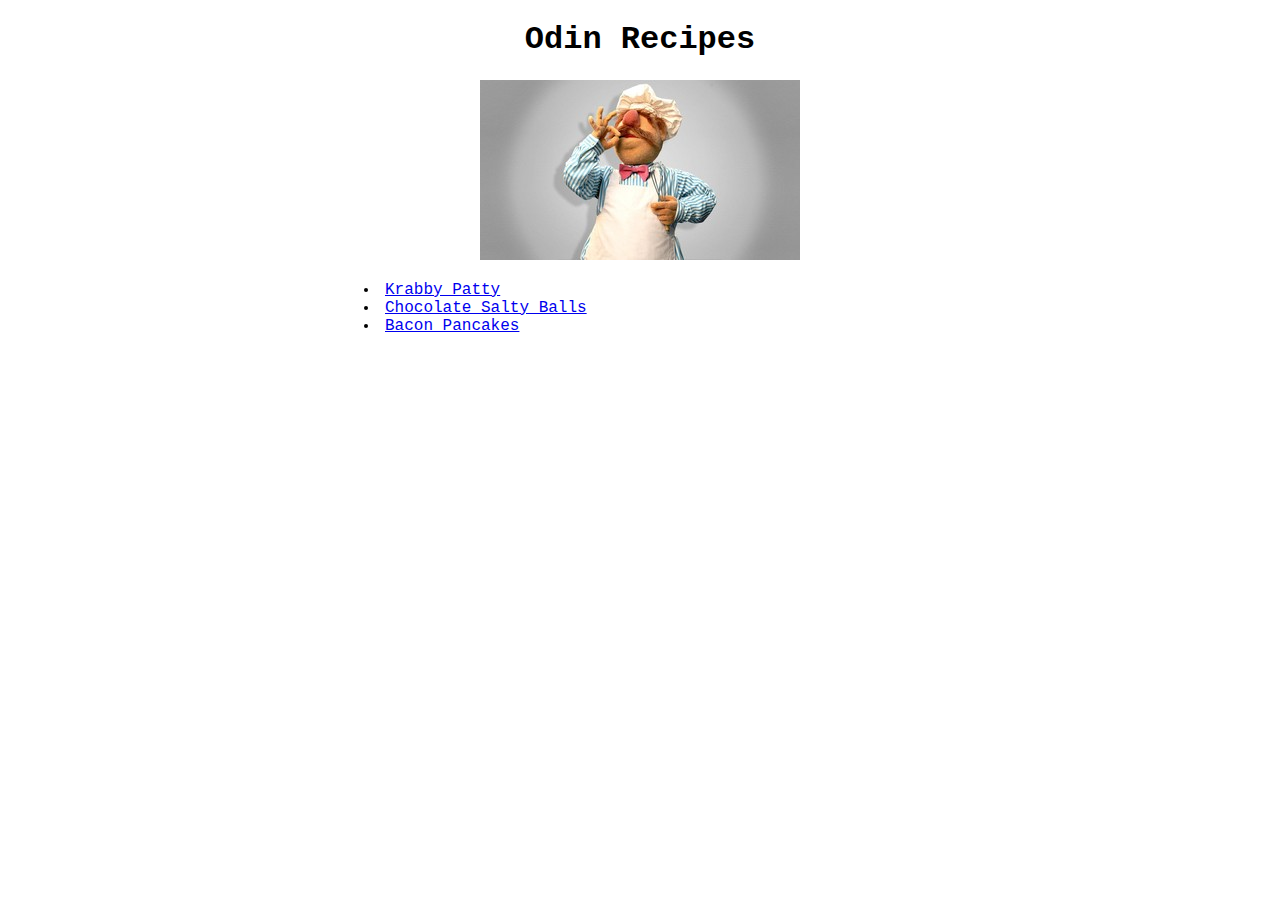
<file: index.html>
<!DOCTYPE html>
<html lang="en">
<head>
    <meta charset="UTF-8">
    <meta http-equiv="X-UA-Compatible" content="IE=edge">
    <meta name="viewport" content="width=device-width, initial-scale=1.0">
    <link rel="stylesheet" href="stylesheets/styles.css">
    <title>Odin Recipes</title>
</head>
<body>
    <h1>Odin Recipes</h1>
    <img src="img/swedishchef.jpg" alt="The Swedish Chef">
    <div class=lists>
        <ul>
            <li><a href="recipes/krabbypatty.html">Krabby Patty</a></li>
            <li><a href="recipes/chocolatesaltyballs.html">Chocolate Salty Balls</a></li>
            <li><a href="recipes/baconpancakes.html">Bacon Pancakes</a></li>
        </ul>
    </div>
    </body>
</html>
</file>
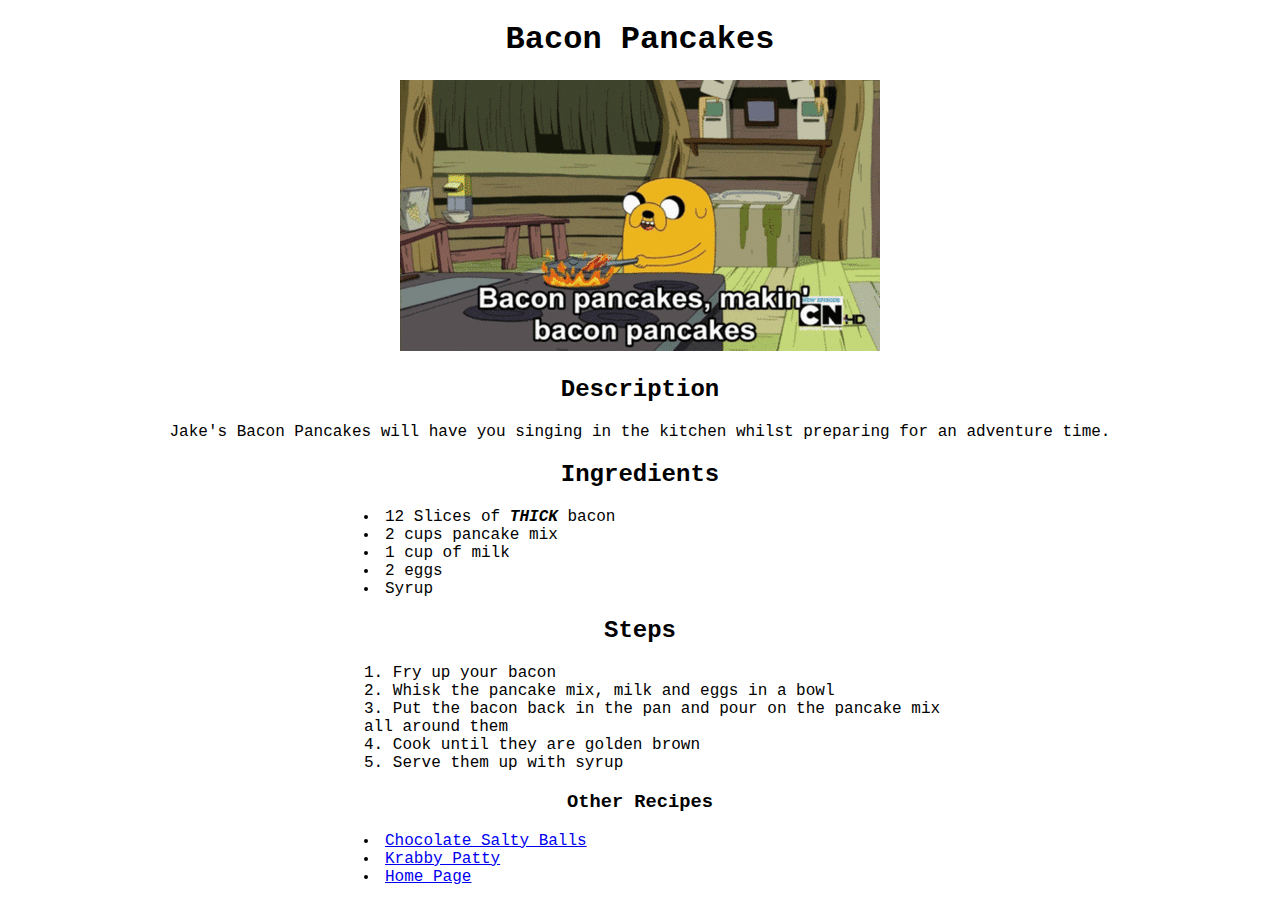
<file: recipes/baconpancakes.html>
<!DOCTYPE html>
<html lang="en">
<head>
    <meta charset="UTF-8">
    <meta http-equiv="X-UA-Compatible" content="IE=edge">
    <meta name="viewport" content="width=device-width, initial-scale=1.0">
    <link rel="stylesheet" href="../stylesheets/styles.css">
    <title>Bacon Pancakes</title>
</head>
<body>
    <h1>Bacon Pancakes</h1>
    <img src="../img/baconpancakes.gif" alt="Bacon pancakes, makin'bacon pancakes">
    <h2>Description</h2>
    <p>Jake's Bacon Pancakes will have you singing in the kitchen whilst preparing for an adventure time.</p>
    <h2>Ingredients</h2>
    <div class="lists">
        <ul>
            <li>12 Slices of <strong><em>THICK</em></strong> bacon</li>
            <li>2 cups pancake mix</li>
            <li>1 cup of milk</li>
            <li>2 eggs</li>
            <li>Syrup</li>
        </ul>
    </div>
    <h2>Steps</h2>
    <div class="lists">
        <ol>
            <li>Fry up your bacon</li>
            <li>Whisk the pancake mix, milk and eggs in a bowl</li>
            <li>Put the bacon back in the pan and pour on the pancake mix all around them</li>
            <li>Cook until they are golden brown</li>
            <li>Serve them up with syrup</li>
        </ol>
    </div>
    <h3>Other Recipes</h3>
    <div class="lists">
        <ul>
            <li><a href="chocolatesaltyballs.html">Chocolate Salty Balls</a></li>
            <li><a href="krabbypatty.html">Krabby Patty</a></li>
            <li><a href="../index.html">Home Page</a></li>
        </ul>
    </div>
</body>
</html>
</file>
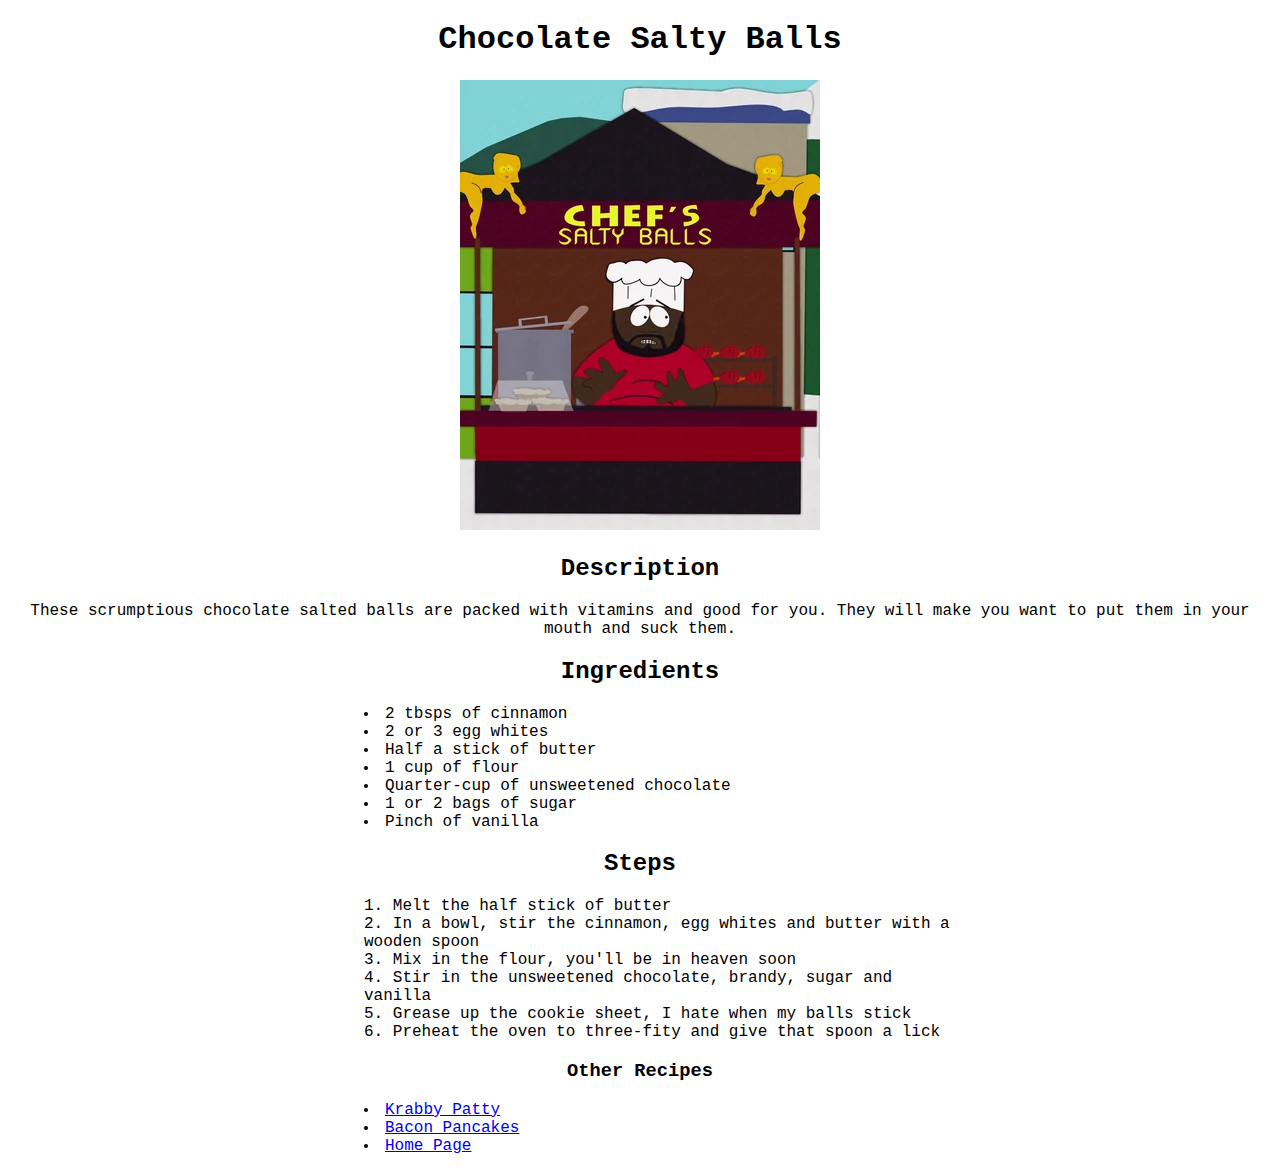
<file: recipes/chocolatesaltyballs.html>
<!DOCTYPE html>
<html lang="en">
<head>
    <meta charset="UTF-8">
    <meta http-equiv="X-UA-Compatible" content="IE=edge">
    <meta name="viewport" content="width=device-width, initial-scale=1.0">
    <link rel="stylesheet" href="../stylesheets/styles.css">
    <title>Chocolate Salty Balls</title>
</head>
<body>
    <h1>Chocolate Salty Balls</h1>
    <img src="../img/chocolateballs.png" alt="Chef's Chocolate Salty Balls">
    <h2>Description</h2>
    <p>These scrumptious chocolate salted balls are packed with vitamins and good for you. They will make you want to put them in your mouth and suck them.</p>
    <h2>Ingredients</h2>
    <div class="lists">
        <ul>
            <li>2 tbsps of cinnamon</li>
            <li>2 or 3 egg whites</li>
            <li>Half a stick of butter</li>
            <li>1 cup of flour</li>
            <li>Quarter-cup of unsweetened chocolate</li>
            <li>1 or 2 bags of sugar</li>
            <li>Pinch of vanilla</li>
        </ul>
    </div>
    <h2>Steps</h2>
    <div class="lists">
        <ol>
            <li>Melt the half stick of butter</li>
            <li>In a bowl, stir the cinnamon, egg whites and butter with a wooden spoon</li>
            <li>Mix in the flour, you'll be in heaven soon</li>
            <li>Stir in the unsweetened chocolate, brandy, sugar and vanilla</li>
            <li>Grease up the cookie sheet, I hate when my balls stick</li>
            <li>Preheat the oven to three-fity and give that spoon a lick</li>
        </ol>
    </div>
    <h3>Other Recipes</h3>
    <div class="lists">
        <ul>
            <li><a href="krabbypatty.html">Krabby Patty</a></li>
            <li><a href="baconpancakes.html">Bacon Pancakes</a></li>
            <li><a href="../index.html">Home Page</a></li>
        </ul>
    </div>
</body>
</html>
</file>
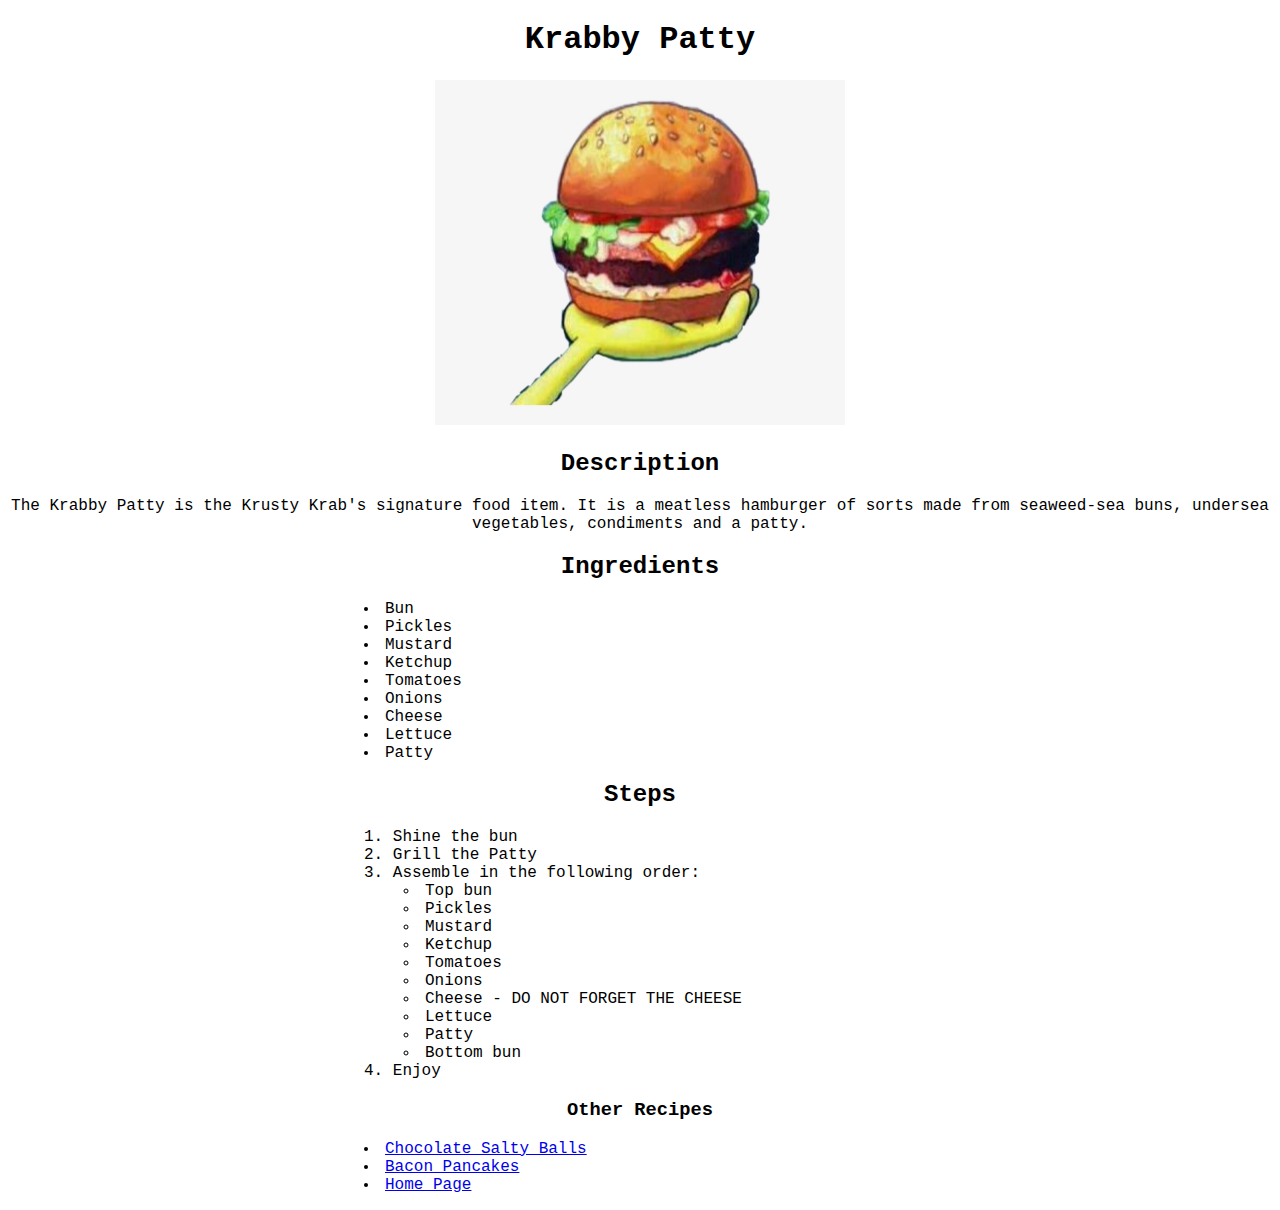
<file: recipes/krabbypatty.html>
<!DOCTYPE html>
<html lang="en">
<head>
    <meta charset="UTF-8">
    <meta http-equiv="X-UA-Compatible" content="IE=edge">
    <meta name="viewport" content="width=device-width, initial-scale=1.0">
    <link rel="stylesheet" href="../stylesheets/styles.css">
    <title>Krabby Patty</title>
</head>
<body>
    <h1>Krabby Patty</h1>
    <img src="../img/krabby-patty.png" alt="Krabby Patty" style="width:410px;height:345px">
    <h2>Description</h2>
    <p>The Krabby Patty is the Krusty Krab's signature food item. It is a meatless hamburger of sorts made from seaweed-sea buns, undersea vegetables, condiments and a patty.</p>
    <h2>Ingredients</h2>
    <div class="lists">
        <ul>
            <li>Bun</li>
            <li>Pickles</li>
            <li>Mustard</li>
            <li>Ketchup</li>
            <li>Tomatoes</li>
            <li>Onions</li>
            <li>Cheese</li>
            <li>Lettuce</li>
            <li>Patty</li>
        </ul>
    </div>
    <h2>Steps</h2>
    <div class="lists">
        <ol>
            <li>Shine the bun</li>
            <li>Grill the Patty</li>
            <li>Assemble in the following order:</li>
            <ul>
                <li>Top bun</li>
                <li>Pickles</li>
                <li>Mustard</li>
                <li>Ketchup</li>
                <li>Tomatoes</li>
                <li>Onions</li>
                <li>Cheese - DO NOT FORGET THE CHEESE</li>
                <li>Lettuce</li>
                <li>Patty</li>
                <li>Bottom bun</li>
            </ul>
            <li>Enjoy</li>
        </ol>
    </div>
    <h3>Other Recipes</h3>
    <div class="lists">
        <ul>
            <li><a href="chocolatesaltyballs.html">Chocolate Salty Balls</a></li>
            <li><a href="baconpancakes.html">Bacon Pancakes</a></li>
            <li><a href="../index.html">Home Page</a></li>
        </ul>
    </div>
</body>
</html>
</file>
<file: stylesheets/styles.css>
body {
    text-align: center;
    font-family: 'Courier New', Courier, monospace;
}
ul, ol {
    list-style-position: inside;
}

.lists {
    margin-left: 25%;
    margin-right: 25%;
    text-align: left;
}
</file>
